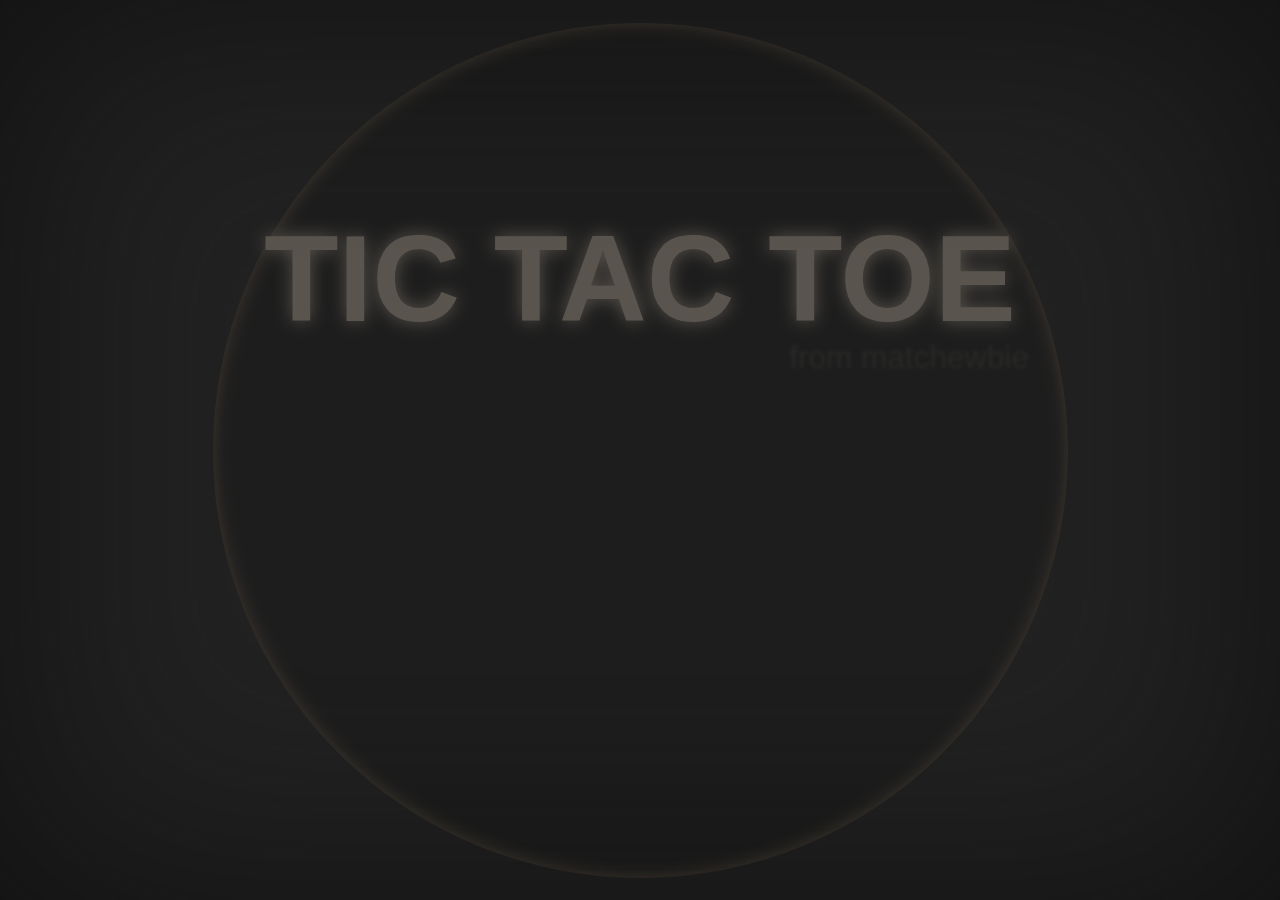
<file: index.html>
<!DOCTYPE html>
<html lang="en">
  <head>
    <meta charset="utf-8" />
    <meta http-equiv="x-ua-compatible" content="ie=edge" />
    <meta name="viewport" content="width=device-width, user-scalable=no, initial-scale=1.0" />

    <title>TIC tac TOE // matchewbie</title>

    <link rel="stylesheet" href="style.css" />
    <!-- <link rel="icon" href="favicon.png" /> -->
  </head>

  <body class="app-bg">
    <div id="device"> </div>
    <div id="container"></div>
    <script src="app.js"></script>
  </body>
</html>
</file>
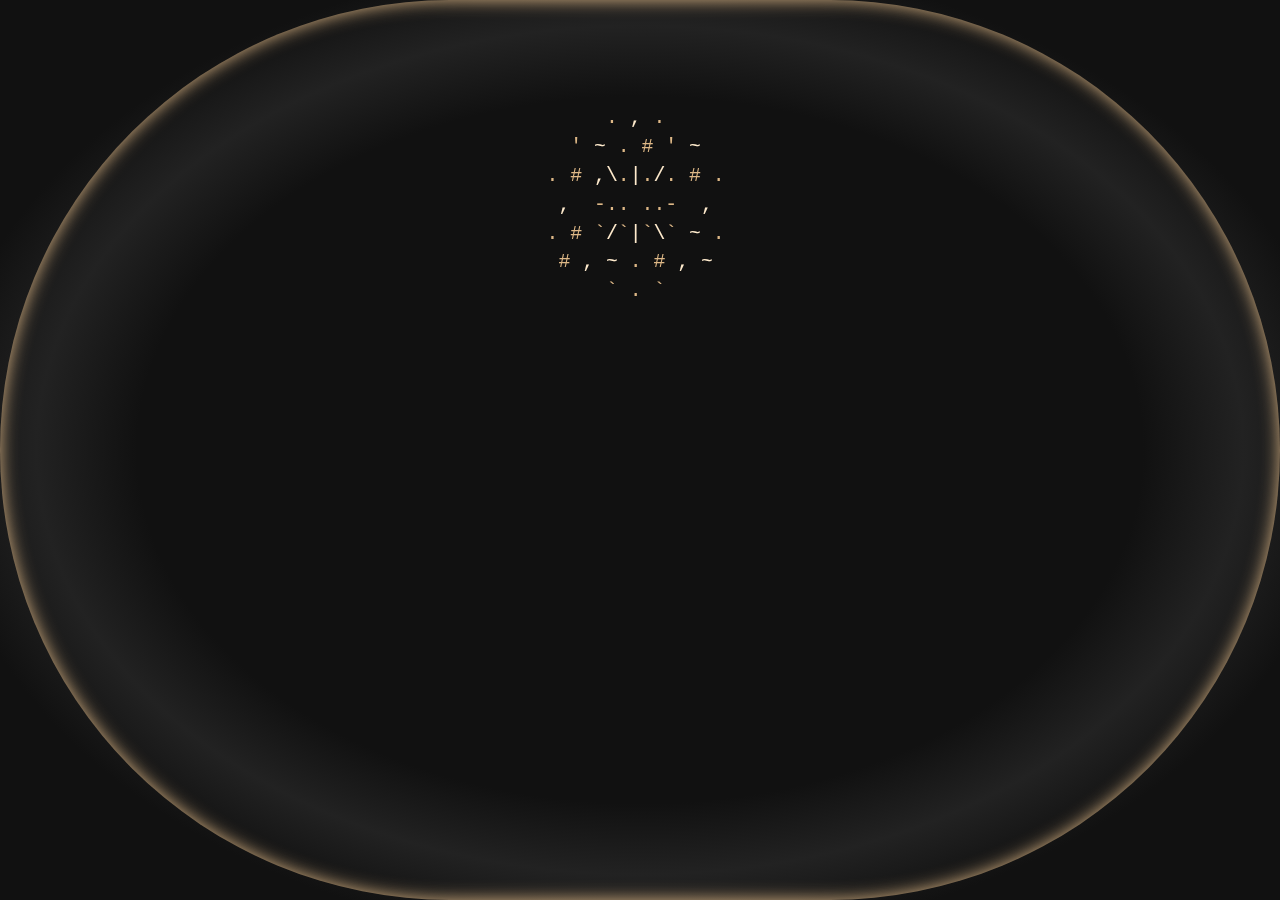
<file: champ.html>
<!DOCTYPE html>
<html lang="en">
  <head>
    <meta charset="utf-8" />
    <meta http-equiv="X-UA-Compatible" content="IE=edge">
    <meta name="viewport" content="width=device-width, initial-scale=1, user-scalable=0">

    <title>champion // matchewbie</title>

    <link rel="stylesheet" href="style.css" />
    <!-- <link rel="icon" href="favicon.png" /> -->
  </head>

  <body id="anim-body">
        <div id="champion">
            <pre>
                          
       
       
       
       
       
                         
          .                     
       .                                    .
                 .              .       .
  .     .    .                           .   .   
           .    .            
             .     .    .     
    .   .      .         .     .      .
           .    .   .   .     .    
                    .       .      .
      .   .                                    .
                                .        .        </pre>
            <pre>
                  
              
           
           
       
       
    
    
    
   
   
  
  
  
 
                       .
                       |                        </pre>
            <pre>












                       .
                       |
                       |
                       ,
                                                </pre>
            <pre class="active">
 
 
 
 
 
 
 
 
                       .
                       |`
                       
 
 
 
 
      
                                                </pre>
            <pre>
       
       
       
       
       
                    ,\.|./,                
                    -..*..-
                    `/`,`\`  
  
  
  
  
   
   
 
                        
                                                </pre>
            <pre>
                  
              
           
                     . , .    
                  ' ~ . # ' ~ 
                . # ,\.|./. # .
                 ,  -.. ..-  , 
                . # `/`|`\` ~ .
                 # , ~ . # , ~ 
                     ` . `     
           
 
 
 
 
                       
                                                 </pre>
            <pre>
                  .  `    `
              .  .    ,.,    .  .
           .     . `~  |  #` .     .
              ..  \         /  ..  .
       .   . ..  #              ..  .  .
          . . #                 ~ .  .    .
    .    .  . -                 - . .
     .   .  . ~                 # . .    .
          .  ..                 ..  .     
      .   .   ..  /         \  ..  .    . 
           .    .` .~   , #. `.  .    .   
        .   .  .   `/  .  \`  .     
           .  .   .    ,  , .    .  
           .    .   .   .    .    
                    .       .      
                       
                                                 </pre>
        </div>
        <script>
            const _regex = /[\/)({},wvc*~\\\|]/;
            const _amp = /[\&]/;
            const _ltgt = /[ltg;]/;
            const _lt = /[l]/;
            // let _which = Math.floor(Math.random() * 2);  // invert colorization
            let group = document.querySelectorAll('pre');
            group.forEach(frame => {
                let thaddeus = frame.innerHTML;
                frame.innerHTML = '';
                let colorize = thaddeus.split('');
                colorize.forEach((letter, index) => {
                    let _style = document.createElement('span');
                    if (_amp.test(letter)) {
                        let temp = letter + colorize[index+1] + 
                            colorize[index+2] + colorize[index+3];
                        letter = (_lt.test(temp)) ? '<' : '>';
                    }

                    if (_regex.test(letter) || _amp.test(letter) || letter === 'T') {
                        _style.style.color = 'blanchedalmond';
                        _style.innerText = letter;
                        frame.appendChild(_style);
                    }
                    else {
                        if (!_amp.test(letter) && !_ltgt.test(letter)) {
                          _style.style.color = 'burlywood';
                            _style.innerText = letter;
                            frame.appendChild(_style);
                        }
                    }
                });
            });
          
            let animateAscii = setInterval(() => {
                let frame = document.querySelector('#champion .active');
                let next = document.querySelector('#champion .active + pre');

                if (!next) {
                    next = document.querySelector('#champion pre');
                }
                next.classList.add('active');
                frame.classList.remove('active');
            }, 325);

            setTimeout(() => {
              let _computer = document.getElementById('champion');
              _computer.style.opacity = 0;
              setTimeout(() => {
                _computer.innerHTML = '';
                clearInterval(animateAscii);
              }, 15000);
            }, 30000);
        </script>
  </body>
</html>
</file>
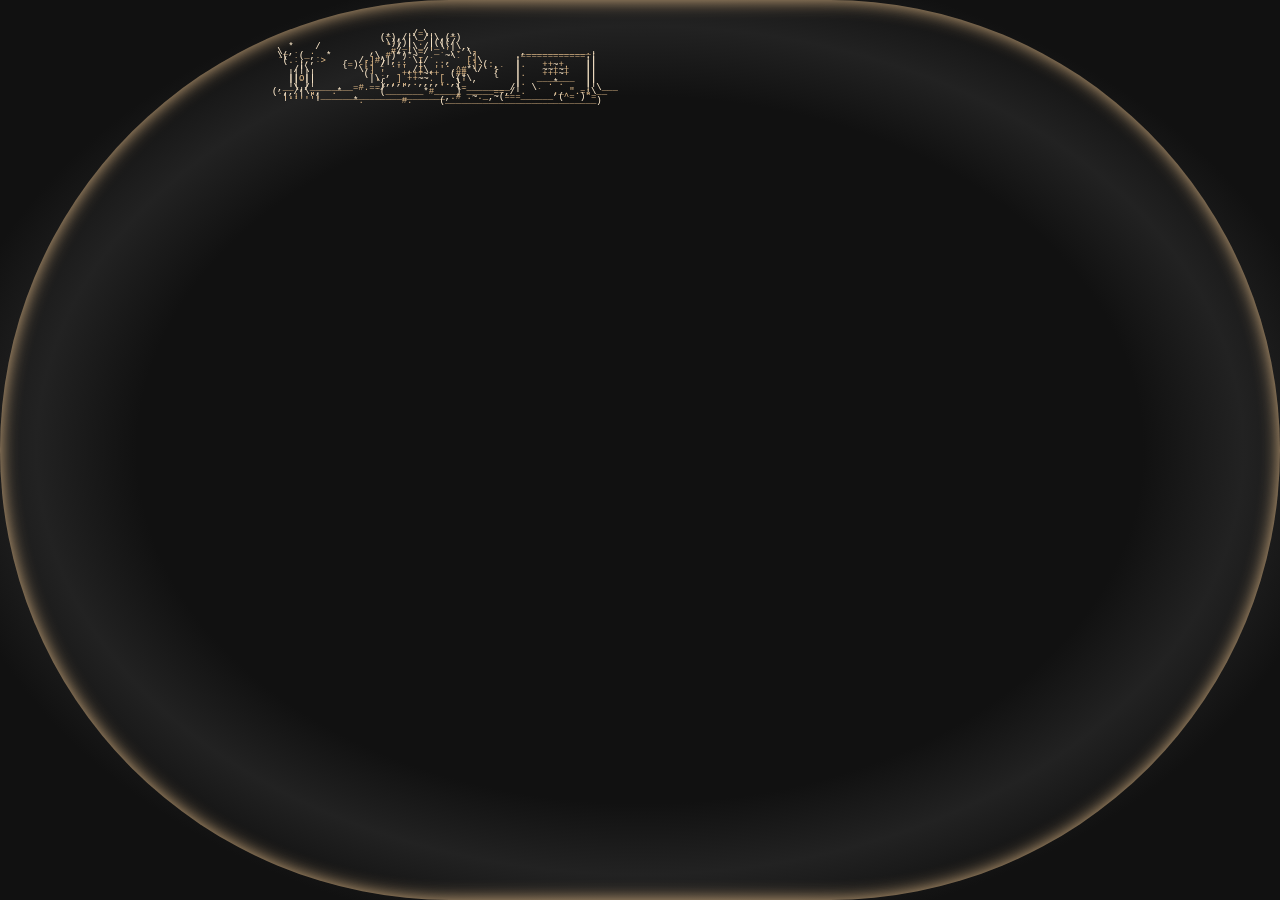
<file: computer.html>
<!DOCTYPE html>
<html lang="en">
  <head>
    <meta charset="utf-8" />
    <meta http-equiv="X-UA-Compatible" content="IE=edge">
    <meta name="viewport" content="width=device-width, initial-scale=1, user-scalable=0">

    <title>c0mput3r // matchewbie</title>

    <link rel="stylesheet" href="style.css" />
    <!-- <link rel="icon" href="favicon.png" /> -->
  </head>

  <body id="anim-body">
        <div id="computer">
            <pre>
                      .   ./=\.   .
      ,   /          (_),/|-=-|\,(_)
     /   ,            \)|)|\_/|(|(/
    .       ,         '`/_|-=-|_\`|\,,
  \_,      /       ,   */,'\=/'_ ',-`\,        ,____________.
  \( `(_, .        `\,*)#)*~    `~\`  ]       .============:|
  `(.`.,,`>      /.]#)|,..`\I/`.., ` [.\      |            ||
     `|` `    {=)-[` / :    |    :   `]-(:,   |.   .++~+   ||
     /|\         \`] ` `'',/I\,''`.^*#\/  :`  |    +~++~   ||
    || ||         (` ',  ~~++~.+  (*#     {   |.   ++~++   ||
    || ||          |\`  ] +~+~+ [  (#\. ,     |   _______  ||
    || ||           '{,,,,,.,,,,..,}'         |.    .**    ||
  ,__\,/_________*.__/`'`"``````'``\_______===|  \         | \___
 ( ,,/|\,, .#       `(_______*#____)`_____==,/ .  `  ,_._._,\__ 
  `|.!  "|_______________________,.* . ._,`(===______'(^=`)`.
   '''''''      #.       #.     (____________=====___________)</pre>
            <pre>
       /   ,          .   ./=\.   .
      ,   /          (_),/|\_/|\,(_)
             /        \)|)| O |(|(/
            ,         '`/_|\_/|_\`|\,,
  \_,              .   #/,'\=/'_ ',-`\,        ,____________.
  \( `(_,          `\,#)*)#~    `~\`  ]       .============:|
  `(.`.,,`>      /.]#)|,..`\I/`.., ` [.\      |            ||
     `|` `    {=)-[` / :    |  X-:   `]-(:,   |.   ++~.~   ||
     /|\         \`] ` `'',/I\,''`.^#*\/  :`  |    ~++++   ||
    || ||         (` ',  +~~+~+~  (**     {   |.   ~+++~   ||
    || ||          |\`  ] +~.+~ [  (*\. ,     |   _______  ||
    || ||           '{,,,,,.,,,,..,}'         |.    .*.    ||
   ,=\,/==_______#.__/`'`"``````'``\_________/|  \         | \___
  (,,/|\,, .*       `(_______*#____)`===_____/ .  `  :=."._,\__
  '|.!  "|____________________==, .* . ._,`.(_______="(^=`)`.
   '''''''      *.       #.    (===__________________________)
            </pre>
            <pre>
       /   /          .   ./=\.   .
              ,      (_),/|   |\,(_)
             /        \)|)| - |(|(/
                      '`/_|   |_\`|\,,
  \_,              ,   */,'\=/'_ ',-`\,        ,____________.
  \( `(_,          `\,*)*)*~    `~\`  ]       .============:|
  `(.`.,,`>      /.]*)|,..`\I/`.., ` [.\      |            ||
     `|` `    {-)-[` / :   {|-   :   `]-(:,   |.   +~+++   ||
     /|\         \`] ` `'',/I\,''`.^**\/  :`  |    +++~+   ||
    || ||         (` ',  ++~~~~+  (##     {   |.   ++~.+   ||
    || ||          |\`  ] +~.~+ [  (*\,       |   _______  ||
    |||O|           '{,,,,,.,,,,..,}'         |.    .*.    ||
  ,__\,/___=====_*.__/`'`"``````'``\____,___==|  \         | \___
 ( ,,/|\,, .#       `(_______*#____)`_____==,/ .  `  ,_._._,\__
  `|.!  "|__________=====________,.# . ._,`(===______'(^=`)`.
   '''''''      #.       *.     (____________________________)
            </pre>
            <pre class="active">
        `  `          .   ./=\.   .
              `      (_),/|   |\,(_)
                      \)|)| ^ |(|(/
                      '`/_|   |_\`|\,,
  \_,              ,   #/,'\=/'_ ',-`\,        ,____________.
  \( `(_,          `\,#)#)*~    `~\`  ]       .============:|
  `(.`.,,`>      /.]#)|,..`\I/`.., ` [.\      |            ||
     `|` `    {=)-[` / :    |}   :   `]-(:,   |.   +~~++   ||
     /|\         \`] ` `'',/I\,''`.^#*\/  :`  |    ++.~+   ||
    || ||         (` ',  ~+~.++~  (*#     {   |.   +~+++   ||
    |||-|          |\`  ] ~+~~+ [  (#\.       |   _______  ||
    |||O|           '{,,,,,.,,,,..,}'         |.    .*.    ||
  ,__\,/_________#.==/`'`"``````'``\====,____/|  \         | \___
 ( ,,/|\,, .*       `(_______*#____)`________/ .  `  ,_._._,\__
  `|.!  "|====___________________,.* . ._,`.(________'(^=`)`.
   '''''''      #.       #.     (____________________________)
            </pre>
            <pre>
                      .   ./=\.   .
                     (_),/|   |\,(_)
                      \)|)| * |(|(/
                      '`/_|   |_\`|\,,
  \_,   *          .   */,'\=/'_ ',-`\,        ,____________.
  \( `(_,          `\,*)*)#~    `~\`  ]       .============:|
  `(.`.,,`>      /.]*)|,..`\I/`.., ` [.\      |            ||
     `|` `    {-)-[` / :  O-|    :   `]-(:,   |.   ~++++   ||
     /|\         \`] ` `'',/I\,''`.^*#\/  :`  |    ++~++   ||
    |||^|         (` ',  ~+~~~~+  (**     {   |.   .+~+~   ||
    |||-|          |\`  ] ~.+~~ [  (#\,       |   _______  ||
    |||O|           '{,,,,,.,,,,..,}'         |.    **.    ||
  ,__\,/_________*.__/`'`"``````'``\_________/|  \         | \___
 ( ,,/|\,, .#       `(_______*#____)`________/ .  `  :=.".-,\__
  `|.!  "|_______________________,.# . .w,`.(_______="(^=`)`.
   '''''''      *.       *.     (____________________________)
            </pre>
            <pre>
                      _   ./=\.   _
                     (*),/|\_/|\,(*)
                      \)|)| . |(|(/
    *    /            '`/_|\_/|_\`|\,,
  \_,   .          ,   #/,'\=/'_ ',-`\,        ,____________.
  \( `(_,  *       `\,#)*)*~    `~\`  ]       .============:|
  `(.`.,,`>      /.]#)|,..`\I/`.., ` [.\      |            ||
     `|` `    {=)-[` / :--  |    :   `]-(:,   |.   ++~+.   ||
     /|\         \`] ` `'',/I\,''`.^#*\/` :`  |    ~~+~+   ||
    || ||         (` ',  ++++~++  (##     {   |.   +++~+   ||
    ||O||          |\`  ] ++~~. [  (*\,       |   _______  ||
    ||`||           '{,,,,,.,,,,..,}'         |.    .*.    ||
  ,__\,/________=#.==/`'`"``````'``\=________/|  \         | \___
 ( ,,/|\,,  .*      `(_______*#____)`_____==,/ .  `  ,_.".=:\__
  `|.!  "|_______________________,.# .~._,~(===______'(^=`)"=
   '''''''      *.       #.     (____________________________)
            </pre>
            <pre>
                      _   ./=\.   _
                     (.),/|-=-|\,(.)
     /    ,           \)|)|\_/|(|(/
    .    /            '`/_|-=-|_\`|\,,
  \_,       /      ,   */,'\=/'_ ',-`\,        ,____________.
  \( `(_,  .       `\,*)#)#~    `~\`  ]       .============:|
  `(.`.,,`>      /.]*)|,..`\I/`.., ` [.\      |            ||
     `|` `    {=)-[` / :    |    :   `]-(:,   |.   +~++~   ||
     /|\         \`] ` `'',/I\,''`.^*#\/, :`  |    ~+++.   ||
    ||`||         (` ',  .~~~+++  (#*     {   |.   ++++~   ||
    || ||          |\`  ] ~+~~+ [  (#\.       |   _______  ||
    || ||           '{,,,,,.,,,,..,}'         |.    ...    ||
 ,===\,/=________*.__/`'`"``````'``\__=====__/|  \         | \___
(  ,,/|\,, .#       `(_______*#____)`===_____/ .  `  :=."._,\__
 `"|.!  "|_______________________,.* . ._,`.(_______="(^=`)`.
   '''''''      #.       *.     (______________________=====)
            </pre>
        </div>
        <script>
            const _regex = /[\/)({},wvc*~\\\|]/;
            const _amp = /[\&]/;
            const _ltgt = /[ltg;]/;
            const _lt = /[l]/;
            // let _which = Math.floor(Math.random() * 2);  // invert colorization
            let group = document.querySelectorAll('pre');
            group.forEach(frame => {
                let thaddeus = frame.innerHTML;
                frame.innerHTML = '';
                let colorize = thaddeus.split('');
                colorize.forEach((letter, index) => {
                    let _style = document.createElement('span');
                    if (_amp.test(letter)) {
                        let temp = letter + colorize[index+1] + 
                            colorize[index+2] + colorize[index+3];
                        letter = (_lt.test(temp)) ? '<' : '>';
                    }

                    if (_regex.test(letter) || _amp.test(letter) || letter === 'T') {
                        _style.style.color = 'blanchedalmond';
                        _style.innerText = letter;
                        frame.appendChild(_style);
                    }
                    else {
                        if (!_amp.test(letter) && !_ltgt.test(letter)) {
                          _style.style.color = 'burlywood';
                            _style.innerText = letter;
                            frame.appendChild(_style);
                        }
                    }
                });
            });
          
            let animateAscii = setInterval(() => {
                let frame = document.querySelector('#computer .active');
                let next = document.querySelector('#computer .active + pre');

                if (!next) {
                    next = document.querySelector('#computer pre');
                }
                next.classList.add('active');
                frame.classList.remove('active');
            }, 250);

            setTimeout(() => {
              let _computer = document.getElementById('computer');
              _computer.style.opacity = 0;
              setTimeout(() => {
                _computer.innerHTML = '';
                clearInterval(animateAscii);
              }, 15000);
            }, 30000);
        </script>
  </body>
</html>
</file>
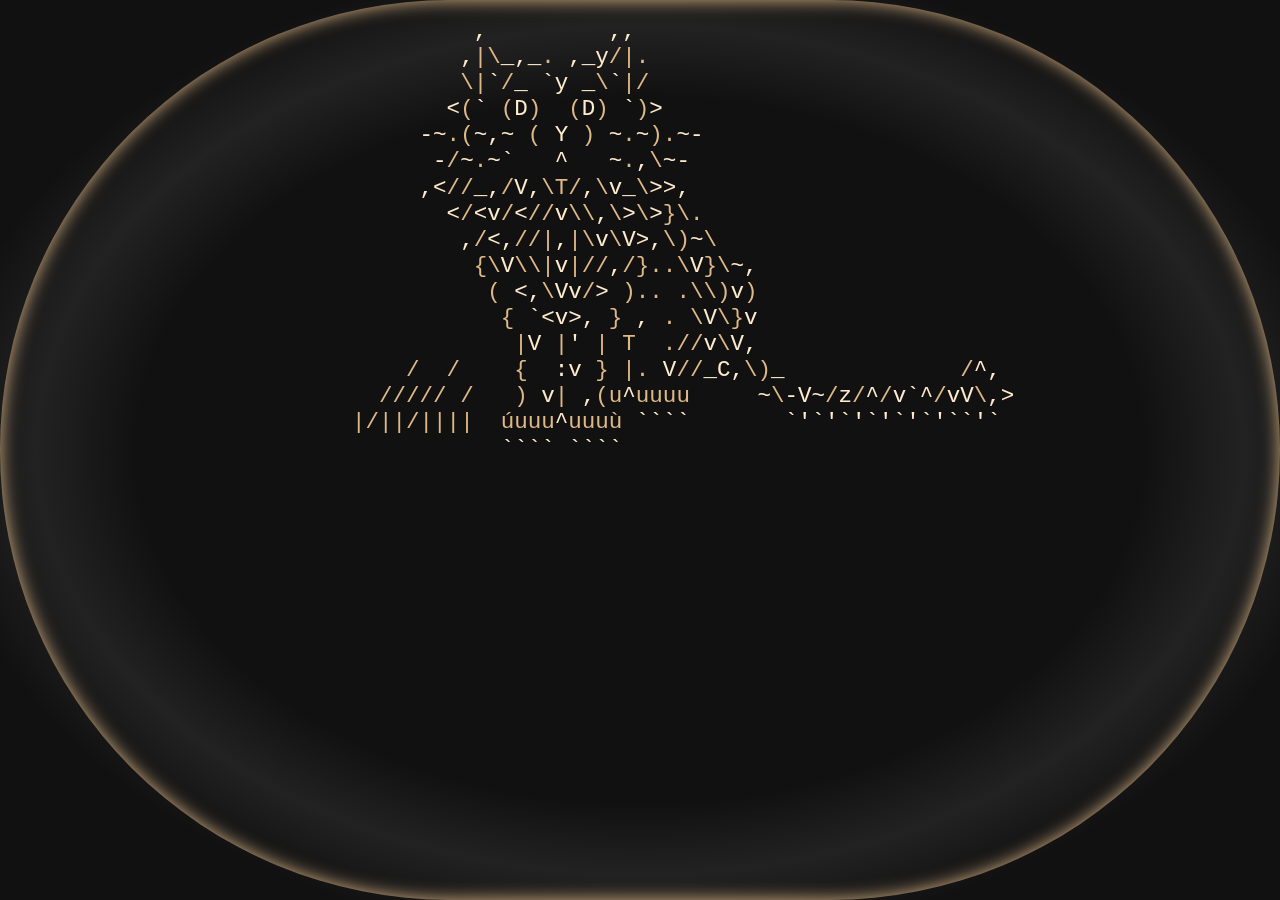
<file: meow.html>
<!DOCTYPE html>
<html lang="en">
  <head>
    <meta charset="utf-8" />
    <meta http-equiv="X-UA-Compatible" content="IE=edge">
    <meta name="viewport" content="width=device-width, initial-scale=1, user-scalable=0">

    <meta name="description" content="dedicated to my cat of 15 years">

    <title>e-Thaddeus // matchewbie</title>

    <link rel="stylesheet" href="style.css" />
    <!-- <link rel="icon" href="favicon.png" /> -->
  </head>

  <body id="anim-body">
        <div id="meow">
            <pre class="active">
         ,         ,,
        ,|\_,_. ,_y/|.
        \|`/_ `y _\`|/
       &lt;(` (D)  (D) `)>                     
     -~.(~,~ ( Y ) ~.~).~-      
      -/~.~`   ^   ~.,\~-
     ,&lt;//_,/V,\T/,\v_\>>,
       &lt;/&lt;v/&lt;//v\\,\>\>}\.
        ,/&lt;,//|,|\v\V>,\)~\          
         {\V\\|v|//,/}..\V}\~,
          ( &lt;,\Vv/> ).. .\\)v)
           { `&lt;v>, } , . \V\}v
            |V |' | T  .//v\V,
    /  /    {  :v } |. V//_C,\)_             /^,
  ///// /   ) v| ,(u^uuuu     ~\-V~/z/^/v`^/vV\,>
|/||/||||  úuuu^uuuù ````       `'`'`'`'`'`'``'`
           ```` ````</pre>
            <pre>
         ,         ,,
        ,|\_,_. ,_y/|.              
        \|`/_ `y _\`|/
       &lt;(` (-)  (-) `)>
     -~.(~,~ ( Y ) ~.~).~-
      -/~.~` . = . ~.,\~-                   
     ,&lt;//_,/V,\T/,\v_\>>,
       &lt;/&lt;v/&lt;//v\\,\>\>}\.
        ,/&lt;,//|,|\v\V>,\)~\
         {\V\\|v|//,/}..\V}\~,
          ( &lt;,\Vv/> ).. .\\)v)
           { `&lt;v>, } , . \V\}v     
            |V |' | T  .//v\V,
    _  _    {  :v } |. V//_C,\)_             /^,
  _/__/ _   ) v| ,(u^uuuu     ~\-V~/z/^/v`^/vV\,>
|/////|/|  úuuu^uuuù ````       `'`'`'`'`'`'``'`
           ```` ````</pre>
            <pre>
         ,         ,,
        ,|\_,_. ,_y/|.
        \|`/_ `y _\`|/
       &lt;(` (D)  (D) `)>
     -~.(~,~ ( Y ) ~.~).~-
      -/~.~`   ^   ~.,\~-
     ,&lt;//_,/V,\T/,\v_\>>,   
       &lt;/&lt;v/&lt;//v\\,\>\>}\.
        ,/&lt;,//|,|\v\V>,\)~\
         {\V\\|v|//,/}..\V}\~,              ^.
          ( &lt;,\Vv/> ).. .\\)v)             &lt;,\>
           { `&lt;v>, } , . \V\}v             &lt;^/.> 
            |V |' | T  .//v\V,             /,/v
    /  /    {  :v } |. V//_C,\)_         &lt;)(|`
  ///// /   ) v| ,(u^uuuu     ~\-V~/z/^//v`
|/|||||/|  úuuu^uuuù ````       `'`'`'`'`
           ```` ````</pre>
            <pre>
         ,         ,,
        ,|\_,_. ,_y/|.                    
        \|`/_ `y _\`|/
       &lt;(` (D)  (D) `)>           
     -~.(~,~ ( Y ) ~.~).~-                       
      -/~.~`  .0.  ~.,\~-
     ,&lt;//_,/V,\T/,\v_\>>,
       &lt;/&lt;v/&lt;//v\\,\>\>}\.
        ,/&lt;,//|,|\v\V>,\)~\                
         {\V\\|v|//,/}..\V}\~,
          ( &lt;,\Vv/> ).. .\\)v)
           { `&lt;v>, } , . \V\}v     
            |V |' | T  .//v\V,
   /  /     {  :v } |. V//_C,\)_             /^,
  /|||  /   ) v| ,(u^uuuu     ~\-V~/z/^/v`^/vV\,>
|||||||||  úuuu^uuuù ````       `'`'`'`'`'`'``'`
           ```` ````</pre>
            <pre>
         ,         ,,
        ,|\_,_. ,_y/|.                   
        \|`/_ `y _\`|/
       &lt;(` (D)  (D) `)>
     -~.(~,~ ( Y ) ~.~).~-    
      -/~.~`   ^   ~.,\~-
     ,&lt;//_,/V,\T/,\v_\>>,               
       &lt;/&lt;v/&lt;//v\\,\>\>}\.
        ,/&lt;,//|,|\v\V>,\)~\
         {\V\\|v|//,/}..\V}\~,              ^.
          ( &lt;,\Vv/> ).. .\\)v)             &lt;,\>
           { `&lt;v>, } , . \V\}v             &lt;^/.> 
            |V |' | T  .//v\V,             /,/v
   / |      {  :v } |. V//_C,\)_         &lt;)(|`
 |||||  /   ) v| ,(u^uuuu     ~\-V~/z/^//v`
|||||||||  úuuu^uuuù ````       `'`'`'`'`
           ```` ````
            </pre>
            <pre>
         ,         ,,
        ,|\_,_. ,_y/|.
        \|`/_ `y _\`|/             
       &lt;(` (-)  (-) `)>
     -~.(~,~ ( Y ) ~.~).~-
      -/~.~`   ^   ~.,\~-
     ,&lt;//_,/V,\T/,\v_\>>,    
       &lt;/&lt;v/&lt;//v\\,\>\>}\.
        ,/&lt;,//|,|\v\V>,\)~\
         {\V\\|v|//,/}..\V}\~,                 
          ( &lt;,\Vv/> ).. .\\)v)
           { `&lt;v>, } , . \V\}v
            |V |' | T  .//v\V,
  |  |      {  :v } |. V//_C,\)_             /^,
 ||||| |    ) v| ,(u^uuuu     ~\-V~/z/^/v`^/vV\,>
|||||||||  úuuu^uuuù ````       `'`'`'`'`'`'``'`
           ```` ````</pre>
            <pre>
         ,         ,,
        ,|\_,_. ,_y/|.
        \|`/_ `y _\`|/                           
       &lt;(` (D)  (D) `)>
     -~.(~,~ ( Y ) ~.~).~-                
      -/~.~`   ^   ~.,\~-
     ,&lt;//_,/V,\T/,\v_\>>,
       &lt;/&lt;v/&lt;//v\\,\>\>}\.
        ,/&lt;,//|,|\v\V>,\)~\
         {\V\\|v|//,/}..\V}\~,              ^.
          ( &lt;,\Vv/> ).. .\\)v)             &lt;,\>
           { `&lt;v>, } , . \V\}v             &lt;^/.> 
            |V |' | T  .//v\V,             /,/v
  |   /     {  :v } |. V//_C,\)_         &lt;)(|`
  /| /  /   ) v| ,(u^uuuu     ~\-V~/z/^//v`
|||||||||  úuuu^uuuù ````       `'`'`'`'`
           ```` ````
            </pre>
        </div>
        <script>
            const _regex = /[\/)({}.úùu\\\|]/;
            const _amp = /[\&]/;
            const _ltgt = /[ltg;]/;
            const _lt = /[l]/;
            // let _which = Math.floor(Math.random() * 2);  // invert colorization
            let group = document.querySelectorAll('pre');
            group.forEach(frame => {
                let thaddeus = frame.innerHTML;
                frame.innerHTML = '';
                let colorize = thaddeus.split('');
                colorize.forEach((letter, index) => {
                    let _style = document.createElement('span');
                    if (_amp.test(letter)) {
                        let temp = letter + colorize[index+1] + 
                            colorize[index+2] + colorize[index+3];
                        letter = (_lt.test(temp)) ? '<' : '>';
                    }

                    if (_regex.test(letter) || _amp.test(letter) || letter === 'T') {
                        _style.style.color = 'burlywood';
                        _style.innerText = letter;
                        frame.appendChild(_style);
                    }
                    else {
                        if (!_amp.test(letter) && !_ltgt.test(letter)) {
                            _style.style.color = 'blanchedalmond';
                            _style.innerText = letter;
                            frame.appendChild(_style);
                        }
                    }
                });
            });

            let animateAscii = setInterval(() => {
                let frame = document.querySelector('#meow .active');
                let next = document.querySelector('#meow .active + pre');

                if (!next) {
                    next = document.querySelector('#meow pre');
                }
                next.classList.add('active');
                frame.classList.remove('active');
            }, 1000);
       
            setTimeout(() => {
              let _meow = document.getElementById('meow');
              _meow.style.opacity = '0';
              setTimeout(() => {
                _meow.innerHTML = '';
                clearInterval(animateAscii);
              }, 15000);
            }, 30000);
        </script>
  </body>
</html>
</file>
<file: style.css>
* {
  -webkit-box-sizing: border-box;
     -moz-box-sizing: border-box;
          box-sizing: border-box;
}

*:focus {
  outline: none;
}

html,
body {
  min-width: 100vw;
  min-height: 100vh;
  margin: 0;
  padding: 0;
}

body {
  position: fixed;
  background-color: #222222;
  line-height: 1.5em;
  box-shadow: 0 0 35vh rgba(17,17,17,1) inset;
  -webkit-box-shadow: 0 0 35vh rgba(17,17,17,1) inset;
  -moz-box-shadow: 0 0 35vh rgba(17,17,17,1) inset;
}

.game-bg {
  background-color: #111111;
  box-shadow: none;
  -webkit-box-shadow: none;
  -moz-box-shadow: none;
}

iframe {
  border: none;
}
.iframe {
  position: fixed;
  top: 50%;
  left: 50%;
  width: 95vh;
  height: 95vh;
  margin: -47.5vh 0 0 -47.5vh;
  border-radius: 50%;
  -webkit-border-radius: 50%;
  -moz-border-radius: 50%;
  -o-border-radius: 50%;
  overflow: hidden;
}
.iframe iframe {
  width: 100%;
  height: 100%;
}

#device {
  position: fixed;
  min-width: 100%;
  min-height: 100%;
  margin: 0;
  padding: 0;
  background-color: #111111;
  transition: 1.25s;
}

#container {
  display: grid; 
  position: fixed;
  top: 50%;
  left: 50%;
  margin: -50vh 0 0 -50vh;
  width: 100vh;
  height: 100vh;
  background-image: none;
  text-align: center;
  grid-template-columns: repeat(3, 1fr);
  transition: bakckground-image 500ms;
}

#homescreen,
#login-screen {
  position: fixed;
  top: 50%;
  left: 50%;
  width: 95vh;
  height: 95vh;
  margin: -47.5vh 0 0 -47.5vh;
  grid-template-rows: repeat(4, 1fr);
  border-radius: 50vh;
}

#homescreen {
  background-color: rgba(17,17,17,0.85);
  box-shadow: 0 0 2vh rgba(222,184,135,0.7) inset;
  -webkit-box-shadow: 0 0 2vh rgba(222,184,135,0.7) inset;
  -moz-box-shadow: 0 0 2vh rgba(222,184,135,0.7) inset;
  transition: 875ms;
}

#back {
  appearance: none;
  -webkit-appearance: none;
  -moz-appearance: none;
  width: 65vh;
  height: 17.5vh;
  margin: 2vh 12.5vh 0 17.5vh;
  font-family: 'Lucida Sans', 'Lucida Sans Regular', 'Lucida Grande', 'Lucida Sans Unicode', Geneva, Verdana, sans-serif;
  font-size: 7.5vh;
  line-height: 7.5vh;
  background: none;
  border: none;
  border-radius: 50vh 50vh 5vh 5vh;
  transition: 250ms;
  cursor: pointer;
  z-index: 42;
}

.back-active {
  text-align: left;
  padding-left: 4vh;
  color: rgba(255,235,205,0.3);
  text-shadow: 0 0 1vh rgba(222,184,135,1);
}

.back-inactive {
  text-align: center;
  color: rgba(222,184,135,0.5);
  text-shadow: 0 0 2vh rgba(222,184,135,0.5);
}

#login-screen {
  box-shadow: -4vh 8vh 10vh rgba(255,235,205,0.3) inset;
  -webkit-box-shadow: -4vh 8vh 10vh rgba(255,235,205,0.3) inset;
  -moz-box-shadow: -4vh 8vh 10vh rgba(255,235,205,0.3) inset;
  transition: 250ms;
}

#logo {
  position: absolute;
  top: 23%;
  width: 95vh;
  height: 15vh;
  margin: 0 auto;
  font-family: 'Lucida Sans', 'Lucida Sans Regular', 'Lucida Grande', 'Lucida Sans Unicode', Geneva, Verdana, sans-serif;
  font-size: 13.5vh;
  line-height: 13.5vh;
  font-weight: bolder;
  text-align: center;
  color: rgba(255,235,205,1);
  text-shadow: 0 0 2vh blanchedalmond;
  opacity: 0;
  cursor: default;
  z-index: 666;
  transition: 3.5s;
}

#author {
  position: absolute;
  top: 37.7%;
  width: 95vh;
  height: 10vh;
  margin: 0 auto;
  padding-right: 4.5%;
  font-family: 'Franklin Gothic Medium', 'Arial Narrow', Arial, sans-serif;
  font-size: 3.5vh;
  text-align: right;
  color: rgba(255,235,205,0.01);
  text-shadow: 0 0 0.4vh rgba(255,235,205,0.7);
  opacity: 0;
  cursor: default;
  z-index: 420;
  transition: 5.5s;
}

#one-player,
#two-player,
#reset,
#logout {
  position: relative;
  height: 18vh;
  width: 95vh;
  margin: 0 auto;
  border: 0.65vh dotted rgba(222,184,135,0.5);
  border-radius: 5vh 5vh 10vh 10vh;
  font-family: 'Courier New', Courier, monospace;
  font-size: 8vh;
  cursor: pointer;
}

#one-player,
#two-player {
  visibility: hidden;
}

#one-player {
  top: 50.5%;
  border-bottom: none;
  z-index: 2;
}

#two-player {
  top: 48.5%;
  border-top: none;
  z-index: 1;
}

#login {
  position: relative;
  top: 70.5%;
  width: 80.5vh;
  height: 25vh;
  margin: 0 7.25vh;
  border: none;
  border-radius: 5vh 5vh 50vh 50vh;
  font-family: 'Courier New', Courier, monospace;
  font-size: 8vh;
  text-shadow: 0 0 3vh blanchedalmond;
  cursor: pointer;
}

#reset {
  top: 61%;
  border-bottom: none;
  z-index: 3;
}

#logout {
  top: 59%;
  border-top: none;
  z-index: 2;
}

#login-one,
#login-two,
#you {
  appearance: none;
  -webkit-appearance: none;
  -moz-appearance: none;
  position: absolute;
  height: 12vh;
  width: 65vh;
  margin: 0 15vh;
  padding: 2.5vh 5vh;
  background: none;
  border: none;
  border-left: 5vh solid rgba(222, 184, 135, 0.1);
  border-radius: 15vh;
  font-size: 7.5vh;
  font-family: 'Lucida Sans', 'Lucida Sans Regular', 'Lucida Grande', 'Lucida Sans Unicode', Geneva, Verdana, sans-serif;
  color: rgba(222,184,135,0.5);
  text-shadow: 0 0 0.75vh burlywood;
  text-transform: uppercase;
  box-shadow: 0 0 10vh rgba(222,184,135,0.05) inset;
  -webkit-box-shadow: 0 0 10vh rgba(222,184,135,0.05) inset;
  -moz-box-shadow: 0 0 10vh rgba(222,184,135,0.05) inset;
  transition: 125ms;
}

#login-one:focus,
#login-two:focus,
#you:focus {
  border-left: 0.75vh solid rgba(255, 235, 205, 0.3);
  color: rgba(255,235,205,0.5);
  box-shadow: 0 0 10vh rgba(222,184,135,0.1) inset;
  -webkit-box-shadow: 0 0 10vh rgba(222,184,135,0.1) inset;
  -moz-box-shadow: 0 0 10vh rgba(222,184,135,0.1) inset;
}

#login-one { top: 34.75%; }

#login-two { top: 48.75%; }

#you { top: 40.75%; }

#greeting {
  position: absolute;
  top: 18%;
  width: 95vh;
  height: 50vh;
  margin: 0 auto;
  padding: 5.5vh 4vh 7.5vh 4vh;
  font-family: 'Courier New', Courier, monospace;
  font-size: 4.5vh;
  line-height: 4.5vh;
  border: 1vh solid blanchedalmond;
  border-top: 0.5vh dotted rgba(222,184,135,0.5);
  border-bottom: 0.5vh dotted rgba(222,184,135,0.5);
  border-radius: 15vh;
  background: none;
  box-shadow: 7vh -11.5vh 15.25vh rgba(222,184,135,0.5) inset;
  -webkit-box-shadow: 7vh -11.5vh 15.25vh rgba(222,184,135,0.5) inset;
  -moz-box-shadow: 7vh -11.5vh 15.25vh rgba(222,184,135,0.5) inset;
  text-align: center;
  cursor: default;
  transition: 2s;
}

#message {
  position: absolute;
  top: 55.5%;
  width: 100vh;
  height: 5.75vh;
  margin: 0 auto;
  background: none;
  color: blanchedalmond;
  font-size: 4.5vh;
  font-family: 'Courier New', Courier, monospace;
  cursor: default;
  transition: 1.5s;
}

#end {
  position: fixed;
  margin: 0 auto;
  width: inherit;
  height: inherit;
  font-family: 'Courier New', Courier, monospace;
  font-weight: bolder;
  text-align: center;
  transition: 1.5s;
}

[id^='cell-'] {
  background-color: rgba(17,17,17,1);
  color: inherit;
  border: 2px dotted burlywood;
  padding: 0;
  font: inherit;
  cursor: pointer;
  outline: inherit;
  width: 33vh;
  height: 33vh;
  margin: 0 auto;
  font-size: 24.25vh;
  font-family: 'Lucida Sans', 'Lucida Sans Regular', 'Lucida Grande', 'Lucida Sans Unicode', Geneva, Verdana, sans-serif;
  color: blanchedalmond;
  text-shadow: 0 0 1vh blanchedalmond;
  font-weight: bolder;
}

#cell-0x0 {
  border-left: none;
  border-top: none;
}

#cell-0x1 { border-top: none; }

#cell-0x2 {
  border-right: none;
  border-top: none;
}

#cell-1x0 { border-left: none; }

/* cell-1x1 predefined */

#cell-1x2 { border-right: none; }

#cell-2x0 {
  border-bottom: none;
  border-left: none;
}

#cell-2x1 { border-bottom: none; }

#cell-2x2 {
  border-bottom: none;
  border-right: none;
}

#thaddeus,
#robot,
#champ {
  width: 100%;
  height: 100%;
  opacity: 0;
  transition: 13s;
}

#meow,
#computer,
#champion {
  transition: 15s;
}

#anim-body {
  position: fixed;
  background: radial-gradient(#111111,
                              #111111,
                              #111111,
                              #111111,
                              #111111,
                              #111111,
                              #222222,
                              #111111,
                              #111111,
                              #111111)
                              no-repeat
                              fixed
                              center;
  border-radius: 50vh;
  box-shadow: 0 0 2vh rgba(222,184,135,1) inset;
  -webkit-box-shadow: 0 0 2vh rgba(222,184,135,1) inset;
  -moz-box-shadow: 0 0 2vh rgba(222,184,135,1) inset;
}

#glow-barrier,
#glow-barrier-end {
  width: 90vh;
  height: 40.5vh;
  border: 0.5vh solid rgba(222,184,135,0.5);
  border-left: none;
  border-right: none;
  border-radius: 5vh 5vh 10vh 10vh;
  opacity: 0.85;
  transition: 1s;
}

#glow-barrier {
  position: absolute;
  top: 47%;
  margin: 0 2.5vh;
  background: none;
}

#glow-barrier-end {
  position: absolute;
  top: 57.5%;
  margin: 0 5vh;
  background-color: #222222;
}

#meow pre,
#computer pre,
#champion pre {
  position: fixed;
  left: 50%;
  height: 72vh;
  font-family: 'Courier New', Courier, monospace;
}

#meow pre {
  top: 38%;
  width: 74vh;
  margin: -36vh 0 0 -32vh;
  font-size: 2.5vh;
  line-height: 2.9vh;
}

#computer pre {
  top: 39.5%;
  width: 86vh;
  margin: -36vh 0 0 -41.5vh;
  font-size: 1vh;
  line-height: 0.5vh;
}

#champion pre {
  top: 38%;
  width: 63vh;
  margin: -36vh 0 0 -31.5vh;
  font-size: 2.2vh;
  line-height: 3.2vh;
}

#meow pre:not(.active),
#computer pre:not(.active),
#champion pre:not(.active) {
  visibility: hidden;
}

.btn-group-active {
  background-color: burlywood;
  color: #222222;
  box-shadow: 0 0 5.25rem burlywood;
  -webkit-box-shadow: 0 0 5.25rem burlywood;
  -moz-box-shadow: 0 0 5.25rem burlywood;
}

.btn-group-inactive {
  background: none;
  color: burlywood;
  text-shadow: 0 0 0.75rem burlywood;
  box-shadow: 0 0 1.75rem rgba(222,184,135,0.7) inset;
  -webkit-box-shadow: 0 0 1.75rem rgba(222,184,135,0.7) inset;
  -moz-box-shadow: 0 0 1.75rem rgba(222,184,135,0.7) inset;
}

.login-active {
  background: none;
  color: rgba(222,184,135,0.6);
}

.login-inactive {
  background: none;
  color: rgba(255,235,205,0.6);
}

.login-screen-active {
  background-color: rgba(222,184,135,0.01);
}

.login-screen-inactive {
  background-color: #222222;
}

.back-sphere-active {
  background-color: rgba(17,17,17,1);
}

.blink {
  background-color: #111111;
  border-color: #222222;
  text-shadow: 0 0 40vh blanchedalmond;
  color: blanchedalmond;
  opacity: 1;
  transition: 500ms;
}

.glow,
.mark {
  color: burlywood;
}

.glow {
  background-color: #111111;
  color: burlywood;
  text-shadow: 0 0 2vh burlywood;
  transition: 250ms;
}

.mark {
  background-color: blanchedalmond;
  transition: 250ms;
}

.dim {
  background: none;
  color: #111111;
}

.blackout {
  text-shadow: 0 0 40vh burlywood;
  background-color: rgba(34,34,34,0.2);
  transition: 1s;
}

.active {
  visibility: visible;
}

@media(hover: hover) and (pointer: fine) {

  #login-one:hover,
  #login-two:hover,
  #you:hover {
    cursor: text;
    opacity: 0.2;
  }

  #login-one:focus,
  #login-two:focus,
  #you:focus {
    opacity: 1;
  }

  .hover {
    border-color: blanchedalmond;
    opacity: 1;
  }
}

@media screen and (orientation: portrait) {

  body {
    box-shadow: 0 0 35vw rgba(17,17,17,1) inset;
    -webkit-box-shadow: 0 0 35vw rgba(17,17,17,1) inset;
    -moz-box-shadow: 0 0 35vw rgba(17,17,17,1) inset;
  }

  #container {
    margin: -50vw 0 0 -50vw;
    width: 100vw;
    height: 100vw;
  }

  #homescreen,
  #login-screen {
    width: 95vw;
    height: 95vw;
    margin: -47.5vw 0 0 -47.5vw;
    border-radius: 50vw;
  }

  #homescreen {
    box-shadow: 0 0 2vw rgba(222,184,135,0.7) inset;
    -webkit-box-shadow: 0 0 2vw rgba(222,184,135,0.7) inset;
    -moz-box-shadow: 0 0 2vw rgba(222,184,135,0.7) inset;
  }
  
  #back {
    width: 65vw;
    height: 17.5vw;
    margin: 2vw 12.5vw 0 17.5vw;
    font-size: 7.5vw;
    line-height: 7.5vw;
    border-radius: 50vw 50vw 5vw 5vw;
    transition: none;
  }
  
  .back-active {
    text-align: center;
    text-shadow: 0 0 1vw rgba(222,184,135,1);
  }
  
  .back-inactive {
    text-shadow: 0 0 2vw rgba(222,184,135,0.5);
  }

  #login-screen {
    box-shadow: -4vw 8vw 10vw rgba(255,235,205,0.3) inset;
    -webkit-box-shadow: -4vw 8vw 10vw rgba(255,235,205,0.3) inset;
    -moz-box-shadow: -4vw 8vw 10vw rgba(255,235,205,0.3) inset;
  }

  #logo {
    width: 95vw;
    height: 15vw;
    font-size: 12.5vw;
    line-height: 12.5vw;
    text-shadow: 0 0 2vw blanchedalmond;
  }

  #author {
    width: 95vw;
    height: 10vw;
    font-size: 3.5vw;
    text-shadow: 0 0 0.4vw rgba(255,235,205,0.7);
  }

  #one-player,
  #two-player,
  #reset,
  #logout {
    height: 18vw;
    width: 95vw;
    border: 0.65vw dotted rgba(222,184,135,0.5);
    border-radius: 5vw 5vw 10vw 10vw;
    font-size: 8vw;
  }

  #reset { top: 59%; }

  #logout { top: 57%; }
  
  #login {
    width: 80.5vw;
    height: 25vw;
    margin: 0 7.25vw;
    border-radius: 5vw 5vw 50vw 50vw;
    font-size: 8vw;
    color: rgba(222,184,135,1);
    text-shadow: 0 0 3vw blanchedalmond;
  }
  
  #login-one,
  #login-two,
  #you {
    height: 12vw;
    width: 65vw;
    margin: 0 15vw;
    padding: 2.5vw 5vw;
    border-left: 5vw solid rgba(222, 184, 135, 0.1);
    border-radius: 15vw;
    font-size: 7.5vw;
    text-shadow: 0 0 0.75vh burlywood;
    box-shadow: 0 0 10vw rgba(222,184,135,0.05) inset;
    -webkit-box-shadow: 0 0 10vw rgba(222,184,135,0.05) inset;
    -moz-box-shadow: 0 0 10vw rgba(222,184,135,0.05) inset;
  }
  
  #login-one:focus,
  #login-two:focus,
  #you:focus {
    border-left: 0.75vw solid rgba(255, 235, 205, 0.3);
    box-shadow: 0 0 10vw rgba(222,184,135,0.1) inset;
    -webkit-box-shadow: 0 0 10vw rgba(222,184,135,0.1) inset;
    -moz-box-shadow: 0 0 10vw rgba(222,184,135,0.1) inset;
  }
  
  #greeting {
    width: 95vw;
    height: 50vw;
    padding: 5.5vw 4vw 7.5vw 4vw;
    font-size: 4.5vw;
    line-height: 4.5vw;
    border: 1vw solid blanchedalmond;
    border-top: 0.5vw dotted rgba(222,184,135,0.5);
    border-bottom: 0.5vw dotted rgba(222,184,135,0.5);
    border-radius: 15vw;
    box-shadow: 7vw -11.5vw 15.25vw rgba(222,184,135,0.5) inset;
    -webkit-box-shadow: 7vw -11.5vw 15.25vw rgba(222,184,135,0.5) inset;
    -moz-box-shadow: 7vw -11.5vw 15.25vw rgba(222,184,135,0.5) inset;
  }

  #message {
    top: 52%;
    width: 100vw;
    height: 5.75vw;
    font-size: 4.5vw;
  }
  
  [id^='cell-'] {
    width: 33vw;
    height: 33vw;
    font-size: 24.25vw;
    text-shadow: 0 0 1vw blanchedalmond;
  }

  #anim-body {
    border-radius: 50vw;
    box-shadow: 0 0 2vw rgba(222,184,135,1) inset;
    -webkit-box-shadow: 0 0 2vw rgba(222,184,135,1) inset;
    -moz-box-shadow: 0 0 2vw rgba(222,184,135,1) inset;
  }

  #glow-barrier,
  #glow-barrier-end {
    width: 90vw;
    height: 40.5vw;
    border: 0.5vw solid rgba(222,184,135,0.5);
    border-left: none;
    border-right: none;
    border-radius: 5vw 5vw 10vw 10vw;
  }

  #glow-barrier {
    margin: 0 2.5vw;
  }

  #glow-barrier-end {
    top: 55.5%;
    margin: 0 4.5vw;
  }

  #meow pre {
    top: 44.5%;
    width: 74vw;
    margin: -36vw 0 0 -32vw;
    font-size: 2.5vw;
    line-height: 2.9vw;
  }

  #computer pre {
    top: 45.5%;
    width: 86vw;
    margin: -36vw 0 0 -41.5vw;
    font-size: 2.2vw;
    line-height: 3vw;
  }

  #champion pre {
    top: 40%;
    width: 63vw;
    margin: -36vw 0 0 -31.5vw;
    font-size: 2.2vw;
    line-height: 3.2vw;
  }

  .iframe {
    width: 95vw;
    height: 95vw;
    margin: -47.5vw 0 0 -47.5vw;
  }

  .blink {
    text-shadow: 0 0 40vw blanchedalmond;
  }
  
  .glow {
    text-shadow: 0 0 2vw burlywood;
  }
  
  .blackout {
    text-shadow: 0 0 40vw burlywood;
  }
}
</file>
